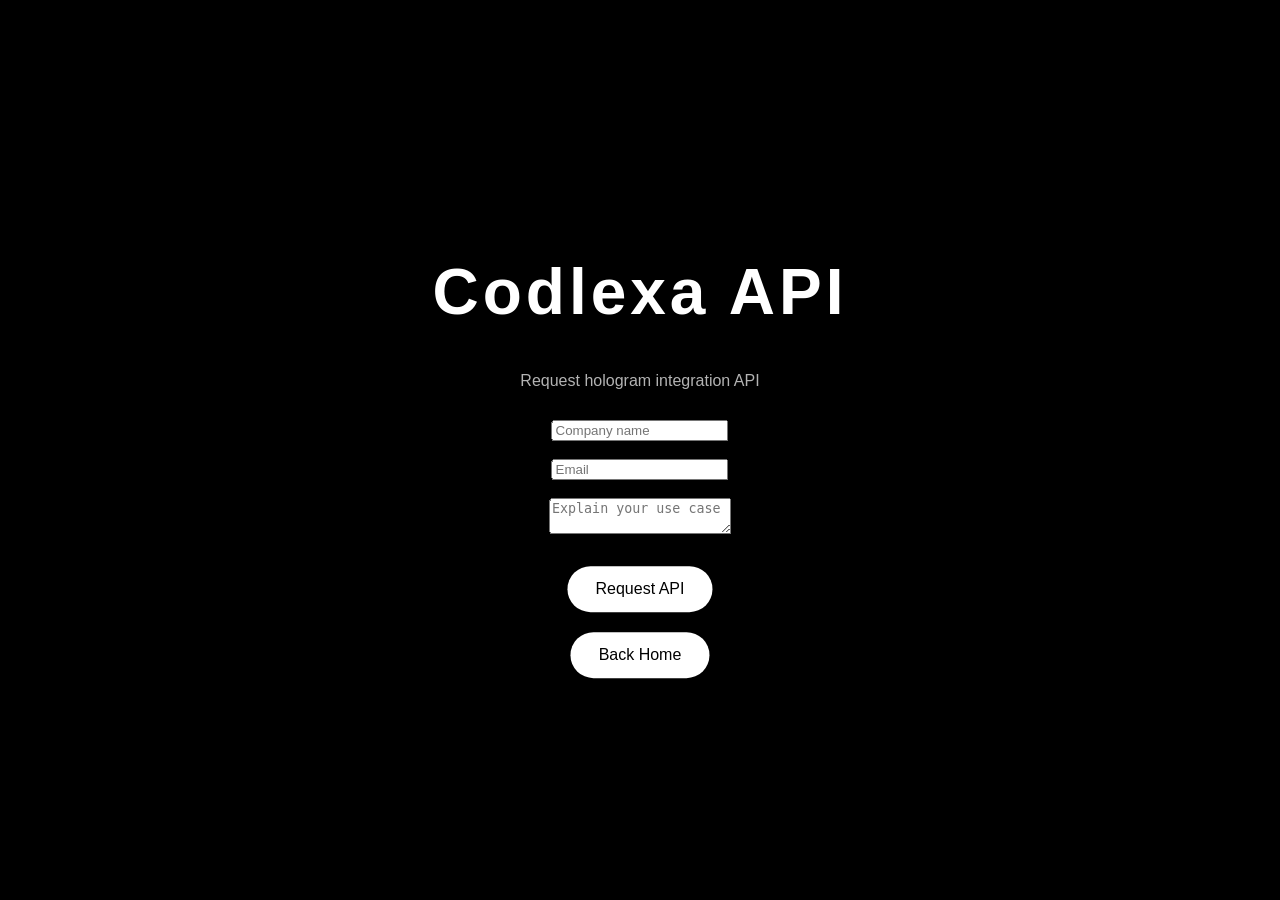
<file: api.html>
<!DOCTYPE html>
<html>

<head>

<meta charset="UTF-8">
<meta name="viewport" content="width=device-width, initial-scale=1.0">

<title>Codlexa API</title>

<link rel="stylesheet" href="style.css">

</head>

<body>

<div class="ui">

<h1>Codlexa API</h1>

<p>Request hologram integration API</p>

<form>

<input placeholder="Company name"><br><br>

<input placeholder="Email"><br><br>

<textarea placeholder="Explain your use case"></textarea><br><br>

<button type="submit">Request API</button>

</form>

<a href="index.html">
<button>Back Home</button>
</a>

</div>

</body>

</html>
</file>
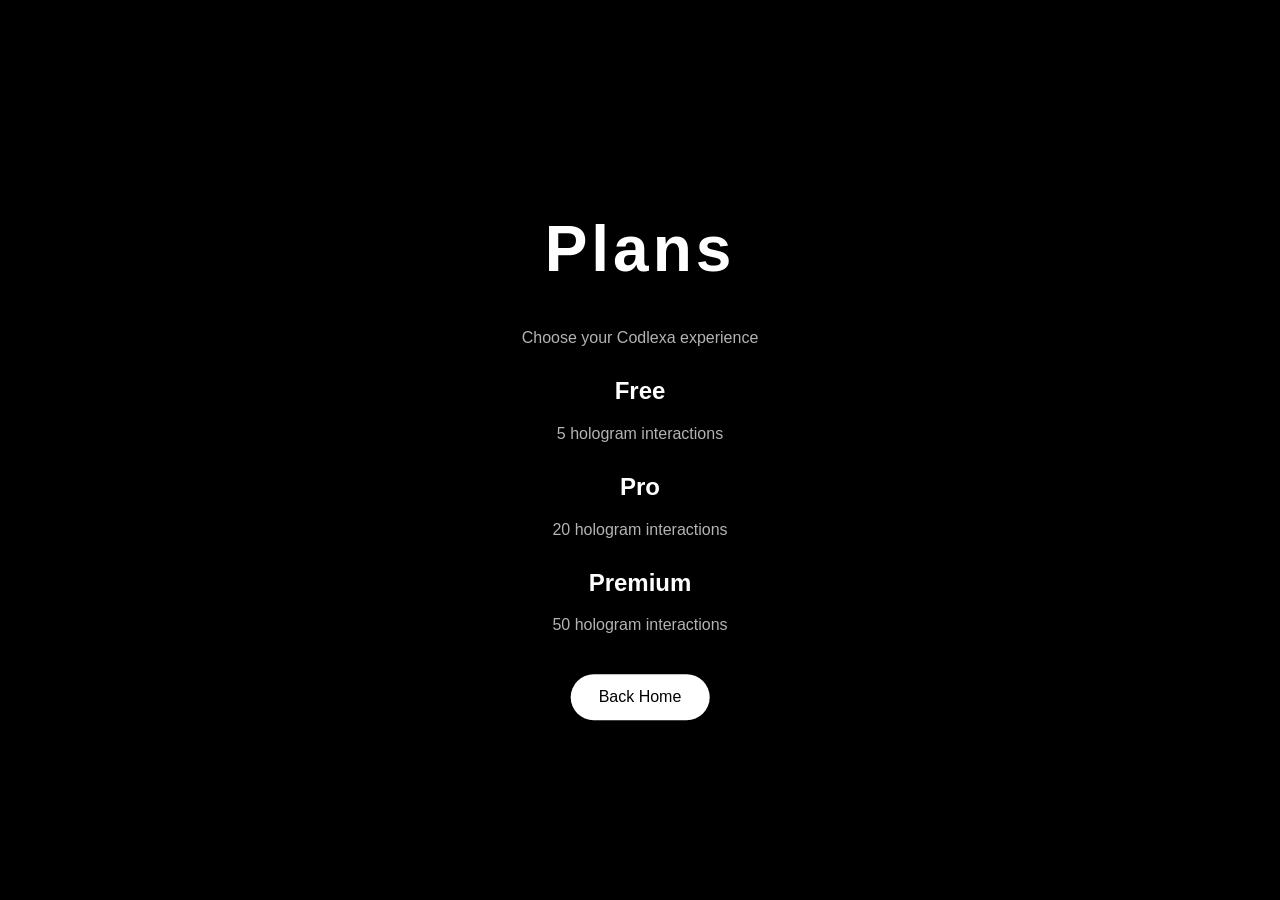
<file: plans.html>
<!DOCTYPE html>
<html>

<head>

<meta charset="UTF-8">
<meta name="viewport" content="width=device-width, initial-scale=1.0">

<title>Codlexa Plans</title>

<link rel="stylesheet" href="style.css">

</head>

<body>

<div class="ui">

<h1>Plans</h1>

<p>Choose your Codlexa experience</p>

<h2>Free</h2>
<p>5 hologram interactions</p>

<h2>Pro</h2>
<p>20 hologram interactions</p>

<h2>Premium</h2>
<p>50 hologram interactions</p>

<a href="index.html">
<button>Back Home</button>
</a>

</div>

</body>

</html>
</file>
<file: style.css>
body{
margin:0;
overflow:hidden;
background:black;
font-family:Arial;
color:white;
}

canvas{
position:fixed;
top:0;
left:0;
width:100%;
height:100%;
}

.ui{
position:absolute;
top:50%;
left:50%;
transform:translate(-50%,-50%);
text-align:center;
z-index:10;
}

h1{
font-size:64px;
letter-spacing:4px;
}

p{
opacity:0.7;
margin-bottom:30px;
}

button{
padding:14px 28px;
margin:10px;
border:none;
border-radius:30px;
font-size:16px;
cursor:pointer;
background:white;
color:black;
transition:0.3s;
}

button:hover{
transform:scale(1.1);
}
</file>
